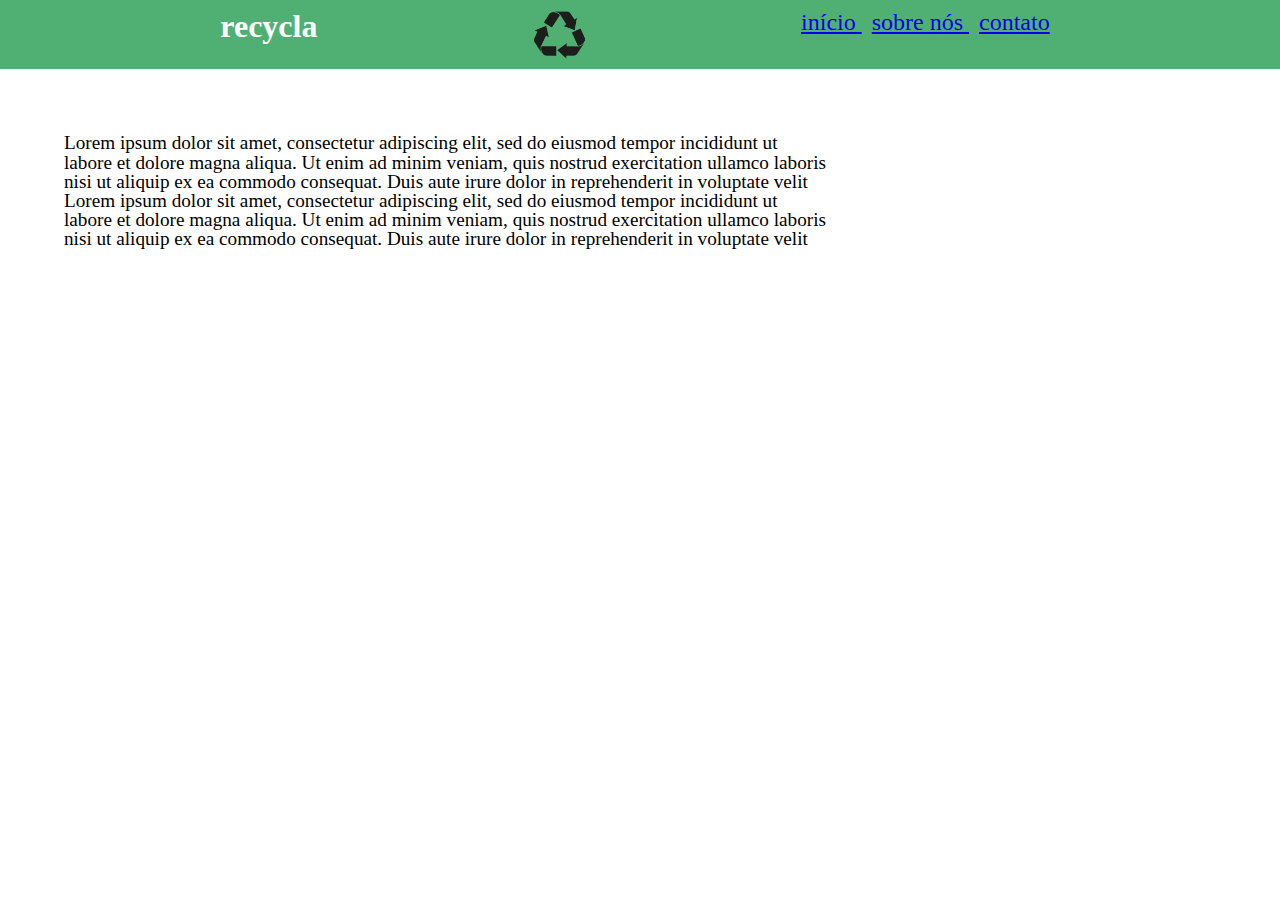
<file: index.html>
<!DOCTYPE html>
<html lang="en">
<head>
    <meta charset="UTF-8">
    <meta http-equiv="X-UA-Compatible" content="IE=edge">
    <meta name="viewport" content="width=device-width, initial-scale=1.0">
    <link rel="stylesheet" href="styles.css"/>
    <link rel="stylesheet" href="reset.css"/>
    <title>Recycla</title>
</head>
<body>

    <header class="header">
        <h1 class="titulo"> recycla</h1>
        <img class="header-logo" src="recycla.png" alt="logo reciclagem">
        <ul class="header-items">
            <li class="items"> <a href="#"> início </a></li>
            <li class="items"> <a href="#"> sobre nós </a></li>
            <li class="items"> <a href="#"> contato </a> </li>
        </ul>
    </header>

    <div class="main">

        <div class="main-1">
            <p> Lorem ipsum dolor sit amet, consectetur adipiscing elit, sed do eiusmod tempor incididunt ut </p>
            <p> labore et dolore magna aliqua. Ut enim ad minim veniam, quis nostrud exercitation ullamco laboris </p>
            <p> nisi ut aliquip ex ea commodo consequat. Duis aute irure dolor in reprehenderit in voluptate velit </p>
        </div>

        <div class="main-2">
            <p> Lorem ipsum dolor sit amet, consectetur adipiscing elit, sed do eiusmod tempor incididunt ut </p>
            <p> labore et dolore magna aliqua. Ut enim ad minim veniam, quis nostrud exercitation ullamco laboris </p>
            <p> nisi ut aliquip ex ea commodo consequat. Duis aute irure dolor in reprehenderit in voluptate velit </p>
        </div>

    </div>

</body>
</html>
</file>
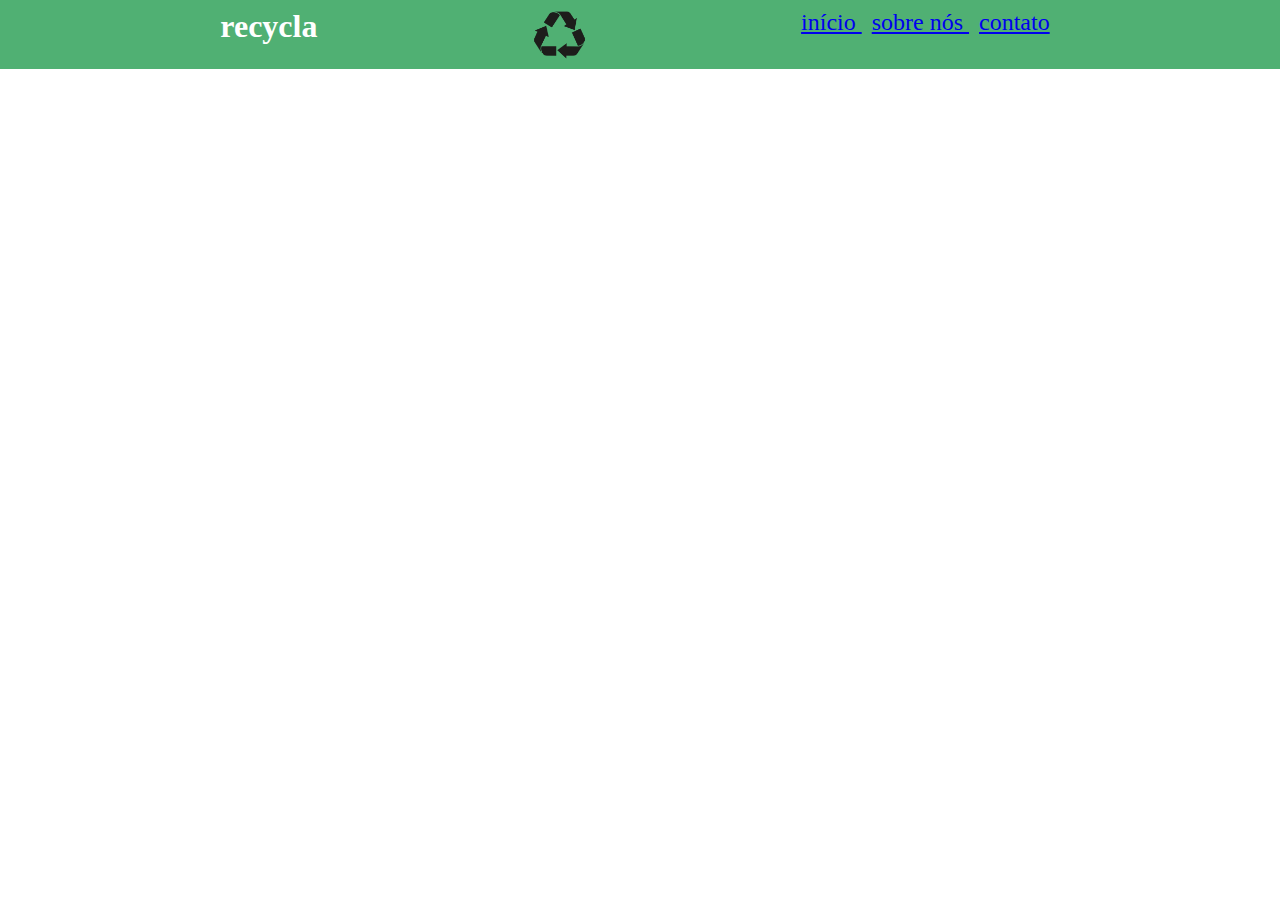
<file: about.html>
<!DOCTYPE html>
<html lang="en">
<head>
    <meta charset="UTF-8">
    <meta http-equiv="X-UA-Compatible" content="IE=edge">
    <meta name="viewport" content="width=device-width, initial-scale=1.0">
    <link rel="stylesheet" href="styles.css"/>
    <link rel="stylesheet" href="reset.css"/>
    <title>Recycla</title>
</head>
<body>

    <header class="header">
        <h1 class="titulo"> recycla</h1>
        <img class="header-logo" src="recycla.png" alt="logo reciclagem">
        <ul class="header-items">
            <li class="items"> <a href="./index.html"> início </a></li>
            <li class="items"> <a href="./about.html"> sobre nós </a></li>
            <li class="items"> <a href="./contato.html"> contato </a> </li>
        </ul>
    </header>

    <div class="main">

        

    </div>

</body>
</html>
</file>
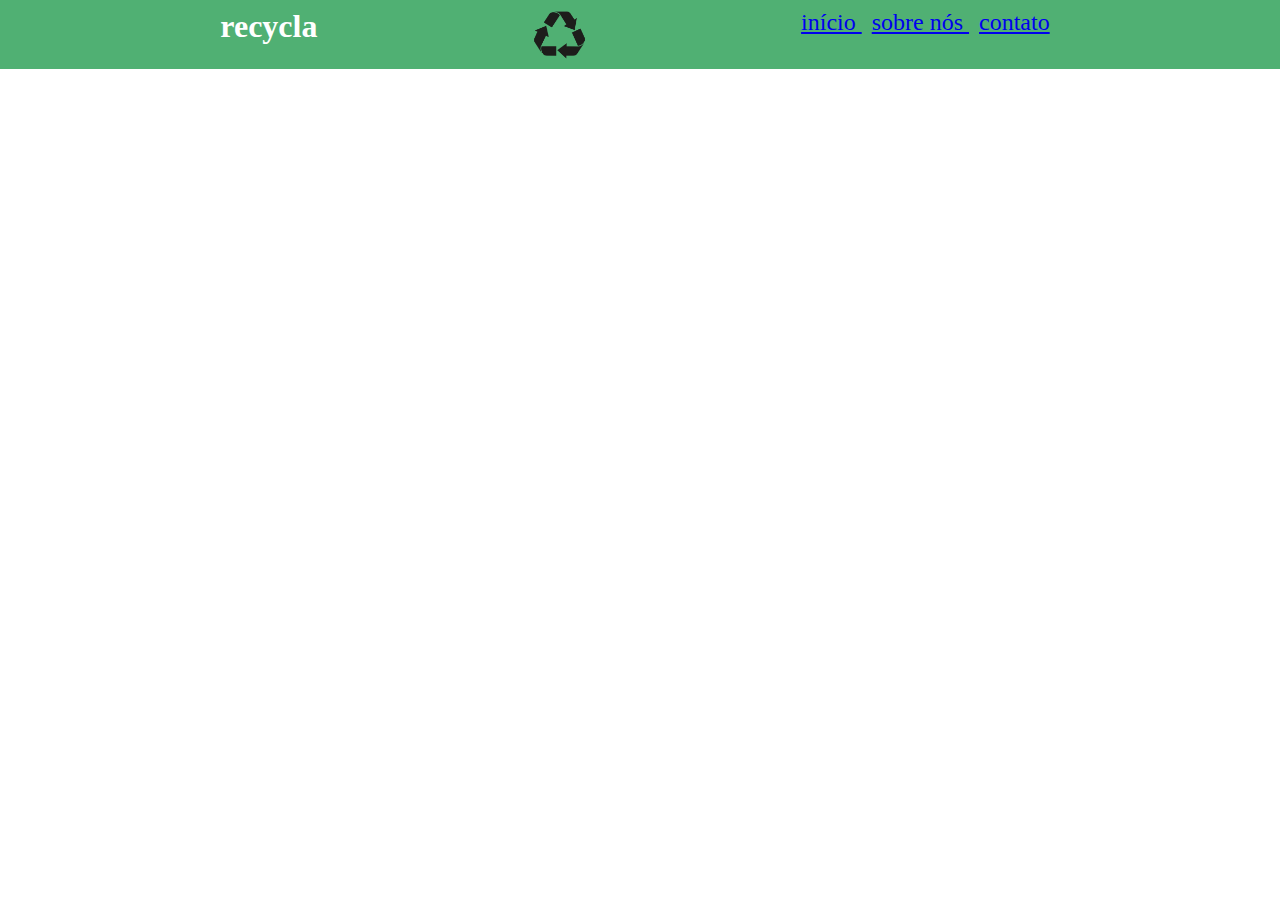
<file: contato.html>
<!DOCTYPE html>
<html lang="en">
<head>
    <meta charset="UTF-8">
    <meta http-equiv="X-UA-Compatible" content="IE=edge">
    <meta name="viewport" content="width=device-width, initial-scale=1.0">
    <link rel="stylesheet" href="styles.css"/>
    <link rel="stylesheet" href="reset.css"/>
    <title>Recycla</title>
</head>
<body>

    <header class="header">
        <h1 class="titulo"> recycla</h1>
        <img class="header-logo" src="recycla.png" alt="logo reciclagem">
        <ul class="header-items">
            <li class="items"> <a href="./index.html"> início </a></li>
            <li class="items"> <a href="./about.html"> sobre nós </a></li>
            <li class="items"> <a href="./contato.html"> contato </a> </li>
        </ul>
    </header>

    <div class="main">

        
    </div>

</body>
</html>
</file>
<file: styles.css>
.header {
    background-color: rgb(80, 176, 115);
    display: flex;
    padding: 10px;
    flex-wrap: wrap;
    font-size: x-large;
    justify-content: space-evenly;
    text-align: right;
}

.titulo {
    font-size:xx-large;
    font-weight: bolder;
    color: white;
}

.main {
    display: flex;
    flex-direction: row;
    flex-wrap: wrap;
    justify-content: space-between;
    margin: 5%;
    align-items: center;
    font-size: larger;
  }

  .header-logo {
    width: 5%;
    height: 5%;
  }

 .items {
    text-decoration: none;
    display: inline;
    margin-right: 10px;
  }
</file>
